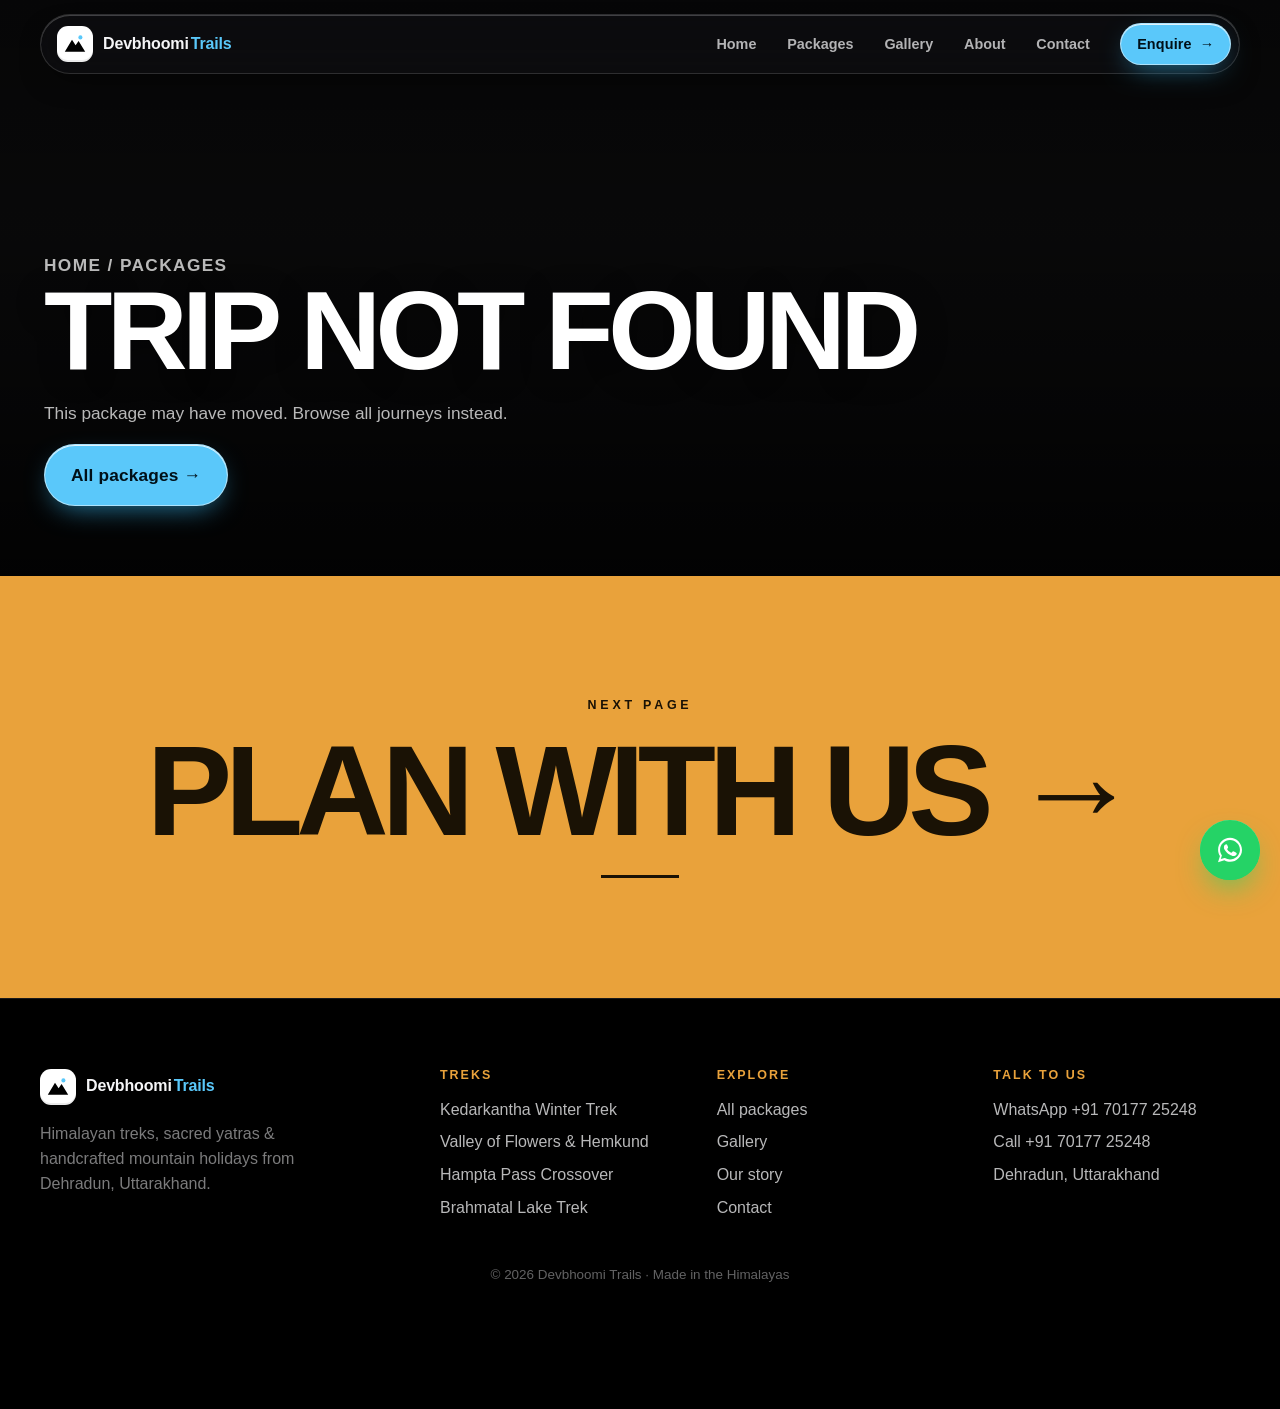
<file: package.html>
<!doctype html>
<html lang="en">
<head>
  <meta charset="utf-8" />
  <meta name="viewport" content="width=device-width, initial-scale=1, viewport-fit=cover" />
  <meta http-equiv="Content-Security-Policy" content="default-src 'self'; script-src 'self'; style-src 'self' 'unsafe-inline'; img-src 'self' data: https://images.unsplash.com; font-src 'self'; connect-src 'self'; object-src 'none'; base-uri 'self'; form-action 'self'; upgrade-insecure-requests" />
  <meta name="referrer" content="strict-origin-when-cross-origin" />
  <title>Package — Devbhoomi Trails</title>
  <meta name="description" content="Itinerary, inclusions, departures and pricing. Enquire instantly on WhatsApp." />
  <meta name="theme-color" content="#000000" />
  <link rel="preconnect" href="https://images.unsplash.com" crossorigin />
  <link rel="stylesheet" href="assets/css/style.css" />
  <script src="assets/js/data.js" defer></script>
  <script src="assets/js/app.js" defer></script>
</head>
<body data-page="package">
<main id="main">

  <div id="pd"></div>

  <a class="next-page marigold" href="contact.html">
    <small>Next page</small>
    <span class="big"><span>Plan with us</span><i class="arrow">→</i></span>
    <span class="under"></span>
  </a>
</main>
</body>
</html>
</file>
<file: assets/css/style.css>
/* =========================================================
   Devbhoomi Trails — Monochrome + Sky-blue Liquid Glass
   Performance rules followed in this file:
   • backdrop-filter only on a few small / fixed elements
   • no animated filter/blur, no SVG displacement filters
   • scroll-linked motion = transform + opacity only
   ========================================================= */
:root {
  --black: #000;
  --ink-0: #0a0a0b;
  --ink-1: #141416;
  --white: #fff;
  --paper: #f5f5f7;
  --sky: #5ac8fa;
  --sky-2: #38bdf8;
  --sky-deep: #0284c7;
  /* Himalayan palette: temple marigold, hill-roof terracotta, deodar pine, yak-wool cream */
  --marigold: #e9a23b;
  --marigold-deep: #9a5f0c;
  --rust: #a8412a;
  --pine: #1d4337;
  --pine-2: #2f6653;
  --cream: #f3ede2;
  --wa: #25d366;

  /* contextual (dark by default) */
  --fg: #f5f5f7;
  --fg-2: rgba(245, 245, 247, .7);
  --fg-3: rgba(245, 245, 247, .45);
  --bg: var(--black);
  --line: rgba(255, 255, 255, .12);
  --accent-text: var(--sky);
  --glass-fill: linear-gradient(145deg, rgba(255,255,255,.12), rgba(255,255,255,.03) 45%, rgba(255,255,255,.07));
  --glass-border: rgba(255, 255, 255, .16);
  --glass-shadow: 0 1px 0 rgba(255,255,255,.25) inset, 0 -1px 0 rgba(255,255,255,.05) inset, 0 18px 40px -18px rgba(0,0,0,.8);
  --chip: rgba(255, 255, 255, .07);

  --radius: 26px;
  --ease-io: cubic-bezier(.65, 0, .35, 1);
  --ease-out: cubic-bezier(.16, 1, .3, 1);
  --ease-spring: cubic-bezier(.34, 1.56, .64, 1);
  --ease-snap: cubic-bezier(.2, .9, .1, 1);
  --t-snap: 160ms;
  --t-base: 420ms;
  --font: -apple-system, BlinkMacSystemFont, "SF Pro Display", "SF Pro Text", "Segoe UI", Roboto, "Helvetica Neue", Arial, sans-serif;
}
.light {
  --fg: #0a0a0b;
  --fg-2: rgba(10, 10, 11, .68);
  --fg-3: rgba(10, 10, 11, .45);
  --bg: var(--paper);
  --line: rgba(0, 0, 0, .09);
  --accent-text: var(--sky-deep);
  --glass-fill: linear-gradient(145deg, rgba(255,255,255,.95), rgba(255,255,255,.6));
  --glass-border: rgba(0, 0, 0, .07);
  --glass-shadow: 0 1px 0 #fff inset, 0 18px 40px -22px rgba(0,0,0,.25);
  --chip: rgba(0, 0, 0, .05);
  color: var(--fg);
  background: var(--bg);
}

*, *::before, *::after { box-sizing: border-box; }
html { scroll-behavior: smooth; -webkit-text-size-adjust: 100%; }
body {
  margin: 0; font-family: var(--font); color: var(--fg); background: var(--black);
  line-height: 1.55; overflow-x: clip; -webkit-font-smoothing: antialiased; text-rendering: optimizeLegibility;
}
img { max-width: 100%; display: block; }
a { color: inherit; text-decoration: none; }
button, input, select, textarea { font: inherit; color: inherit; }
h1, h2, h3, h4 { margin: 0; line-height: 1.04; letter-spacing: -.025em; font-weight: 800; }
:focus-visible { outline: 2px solid var(--sky); outline-offset: 3px; border-radius: 8px; }
.skip { position: absolute; left: -999px; top: 8px; z-index: 999; background: var(--sky); color: #000; padding: 8px 14px; border-radius: 10px; font-weight: 700; }
.skip:focus { left: 8px; }

/* ---------- Liquid glass ---------- */
.glass {
  position: relative; background: var(--glass-fill); border: 1px solid var(--glass-border);
  box-shadow: var(--glass-shadow);
}
.glass::after { /* specular rim — static, no repaint on scroll */
  content: ""; position: absolute; inset: 0; border-radius: inherit; pointer-events: none; padding: 1px;
  background: linear-gradient(160deg, rgba(255,255,255,.65), transparent 32%, transparent 68%, rgba(255,255,255,.22));
  -webkit-mask: linear-gradient(#000 0 0) content-box, linear-gradient(#000 0 0); -webkit-mask-composite: xor; mask-composite: exclude;
}
.light .glass::after { background: linear-gradient(160deg, #fff, transparent 40%, transparent 70%, rgba(255,255,255,.8)); }
/* real blur — reserved for few elements over imagery */
.blur { -webkit-backdrop-filter: blur(18px) saturate(170%); backdrop-filter: blur(18px) saturate(170%); }
.dark-glass { background: rgba(20,20,22,.55); border: 1px solid rgba(255,255,255,.16); }

/* ---------- Buttons ---------- */
.btn {
  position: relative; display: inline-flex; align-items: center; justify-content: center; gap: .55em;
  padding: .95em 1.5em; border-radius: 999px; border: 1px solid var(--glass-border);
  background: var(--chip); color: var(--fg); font-weight: 700; letter-spacing: .01em; cursor: pointer; white-space: nowrap;
  transition: transform var(--t-snap) var(--ease-snap), background var(--t-base); overflow: hidden; -webkit-tap-highlight-color: transparent;
}
.btn::before { content: ""; position: absolute; inset: 0; border-radius: inherit; background: linear-gradient(110deg, transparent 25%, rgba(255,255,255,.5) 45%, transparent 62%); transform: translateX(-120%); }
.btn:hover::before { transform: translateX(120%); transition: transform 900ms var(--ease-io); }
.btn:hover { transform: translateY(-2px); }
.btn-sm { padding: .62em 1.1em; font-size: .9rem; }
.btn-primary { background: var(--sky); color: #001018; border-color: rgba(255,255,255,.5);
  box-shadow: inset 0 1px 0 rgba(255,255,255,.8), 0 10px 28px -10px rgba(56,189,248,.7); }
.btn-ink { background: var(--fg); color: var(--bg); border-color: transparent; }
.btn-wa { background: var(--wa); color: #02200e; border-color: rgba(255,255,255,.5); box-shadow: inset 0 1px 0 rgba(255,255,255,.7), 0 10px 28px -10px rgba(37,211,102,.6); }
.squishy:active { transform: scale(1.1, .86) !important; transition-duration: 80ms; }
.boing { animation: boing 600ms var(--ease-out); }
@keyframes boing { 0% { transform: scale(1.14,.82); } 30% { transform: scale(.9,1.14); } 50% { transform: scale(1.06,.95); } 70% { transform: scale(.98,1.03); } 100% { transform: none; } }
.arrow { display: inline-block; font-style: normal; }
.wind-up:hover .arrow { animation: windup 600ms var(--ease-io) forwards; }
@keyframes windup { 0% { transform: none; } 35% { transform: translateX(-7px) scaleX(.8); } 65% { transform: translateX(9px) scaleX(1.35); } 85% { transform: translateX(4px) scaleX(.95); } 100% { transform: translateX(5px); } }

/* ---------- Nav ---------- */
.nav-wrap { position: fixed; top: 14px; left: 0; right: 0; z-index: 50; padding: 0 16px; pointer-events: none; }
.nav { pointer-events: auto; max-width: 1200px; margin: 0 auto; display: flex; align-items: center; gap: 16px; padding: 8px 8px 8px 16px; border-radius: 999px;
  background: rgba(18,18,20,.55); border: 1px solid rgba(255,255,255,.14); color: #f5f5f7;
  box-shadow: inset 0 1px 0 rgba(255,255,255,.22), 0 12px 30px -12px rgba(0,0,0,.6);
  -webkit-backdrop-filter: blur(20px) saturate(180%); backdrop-filter: blur(20px) saturate(180%);
  transition: transform var(--t-base) var(--ease-out); }
.nav.hide { transform: translateY(-150%); }
.brand { display: flex; align-items: center; gap: 10px; font-weight: 800; letter-spacing: -.01em; }
.brand-mark { width: 36px; height: 36px; border-radius: 11px; display: grid; place-items: center; background: #fff; color: #000; box-shadow: inset 0 -2px 0 rgba(0,0,0,.08); }
.brand-mark svg { width: 24px; height: 24px; }
.brand-text b { color: var(--sky); margin-left: 2px; }
.nav-links { position: relative; display: flex; gap: 2px; list-style: none; margin: 0 0 0 auto; padding: 0; }
.nav-links a { position: relative; z-index: 1; display: block; padding: .55em 1em; border-radius: 999px; color: rgba(245,245,247,.72); font-weight: 600; font-size: .9rem; transition: color var(--t-snap); }
.nav-links a:hover, .nav-links a[aria-current="page"] { color: #fff; }
.nav-pill { position: absolute; top: 0; left: 0; height: 100%; border-radius: 999px; background: rgba(255,255,255,.14); box-shadow: inset 0 1px 0 rgba(255,255,255,.35); opacity: 0;
  transition: transform 480ms var(--ease-spring), width 480ms var(--ease-spring), opacity var(--t-snap); pointer-events: none; }
.burger { display: none; width: 42px; height: 42px; border-radius: 50%; border: 0; background: rgba(255,255,255,.1); cursor: pointer; position: relative; }
.burger span { position: absolute; left: 12px; right: 12px; height: 2px; background: #fff; border-radius: 2px; transition: transform var(--t-base) var(--ease-spring), opacity var(--t-snap); }
.burger span:nth-child(1) { top: 14px; } .burger span:nth-child(2) { top: 20px; } .burger span:nth-child(3) { top: 26px; }
.burger[aria-expanded="true"] span:nth-child(1) { transform: translateY(6px) rotate(45deg); }
.burger[aria-expanded="true"] span:nth-child(2) { opacity: 0; }
.burger[aria-expanded="true"] span:nth-child(3) { transform: translateY(-6px) rotate(-45deg); }

/* =========================================================
   HERO STORY — sticky hero + rising half-round section
   ========================================================= */
.story { position: relative; }
.hero { position: sticky; top: 0; height: 100vh; height: 100svh; overflow: hidden; color: #fff; background: #050505; z-index: 0; }
.hero-media { position: absolute; inset: -4%; will-change: transform; }
.hero-media .ph { position: absolute; inset: 0; background:
  linear-gradient(180deg, #1c1c1f 0%, #3a3a3f 55%, #8e8e93 100%); }
.hero-media .ph::before, .hero-media .ph::after { content: ""; position: absolute; inset: 0; }
.hero-media .ph::before { background: linear-gradient(180deg, #d9d9de, #6e6e73); clip-path: polygon(0 62%, 9% 50%, 17% 56%, 27% 38%, 35% 49%, 45% 31%, 54% 46%, 63% 28%, 72% 44%, 81% 35%, 90% 48%, 100% 40%, 100% 100%, 0 100%); opacity: .55; }
.hero-media .ph::after { background: linear-gradient(180deg, #2c2c30, #050505); clip-path: polygon(0 80%, 12% 70%, 24% 77%, 37% 66%, 50% 76%, 63% 67%, 77% 78%, 90% 70%, 100% 76%, 100% 100%, 0 100%); }
.hero-media img { position: absolute; inset: 0; width: 100%; height: 100%; object-fit: cover; }
.hero-shade { position: absolute; inset: 0; background: linear-gradient(180deg, rgba(0,0,0,.5), rgba(0,0,0,.12) 38%, rgba(0,0,0,.18) 60%, rgba(0,0,0,.72)); }
.hero-dim { position: absolute; inset: 0; background: #000; opacity: 0; will-change: opacity; }
.hero-content { position: relative; z-index: 2; height: 100%; max-width: 1240px; margin: 0 auto; padding: 120px 24px 40px; display: grid; grid-template-rows: auto 1fr auto; }
.hero-title { text-shadow: 0 4px 30px rgba(0,0,0,.35); font-size: clamp(2.8rem, 8.6vw, 7.6rem); text-transform: uppercase; letter-spacing: -.045em; line-height: .92; }
.hero-title .l1, .hero-title .l2 { display: block; will-change: transform; }
.hero-title .l2 { text-align: right; margin-top: 12vh; }
.hero-title .l2 em { font-style: normal; color: var(--sky); }
.hero-title .w { display: inline-block; opacity: 0; transform-origin: 50% 100%; }
.hero-title.go .w { animation: wordDrop 950ms var(--ease-out) forwards; animation-delay: calc(var(--i) * 110ms + 120ms); }
@keyframes wordDrop { 0% { opacity: 0; transform: translateY(-110px) scale(.86,1.25); } 45% { opacity: 1; transform: translateY(0) scale(1.16,.8); } 62% { transform: translateY(-14px) scale(.95,1.07); } 78% { transform: scale(1.03,.97); } 100% { opacity: 1; transform: none; } }
.hero-foot { display: grid; grid-template-columns: 1fr auto; gap: 24px; align-items: end; will-change: transform, opacity; }
.hero-sub { max-width: 440px; color: rgba(255,255,255,.78); font-size: 1.05rem; margin: 0 0 18px; }
.chips { display: flex; flex-wrap: wrap; gap: 8px; }
.chip { display: inline-flex; align-items: center; gap: 6px; padding: .45em .9em; border-radius: 999px; font-size: .82rem; font-weight: 600; }
.search { display: grid; grid-template-columns: repeat(3, minmax(130px, 1fr)) auto; gap: 4px; padding: 6px; border-radius: 26px; min-width: min(640px, 100%); color: #fff; }
.field { display: flex; flex-direction: column; padding: 8px 16px; border-radius: 20px; transition: background var(--t-snap); }
.field:hover, .field:focus-within { background: rgba(255,255,255,.1); }
.field small { font-size: .68rem; text-transform: uppercase; letter-spacing: .14em; color: rgba(255,255,255,.55); font-weight: 700; }
.field select, .field input { background: transparent; border: 0; outline: 0; padding: 2px 0; font-weight: 600; color: #fff; appearance: none; color-scheme: dark; min-width: 0; }
.field option { background: #1c1c1e; }
.search .btn { border-radius: 20px; }

/* The half-round card that rises over the hero */
.rise { position: relative; z-index: 2; background: var(--paper); }
.dome { position: absolute; left: -30vw; right: -30vw; bottom: calc(100% - 1px); height: 30vh; background: var(--paper);
  border-radius: 50% 50% 0 0 / 100% 100% 0 0; transform-origin: 50% 100%; will-change: transform; pointer-events: none; }

/* ---------- Generic sections ---------- */
.section { position: relative; padding: 110px 0; }
.wrap { max-width: 1240px; margin: 0 auto; padding: 0 24px; }
.dark { background: var(--black); color: var(--fg); }
.section-head { text-align: center; max-width: 760px; margin: 0 auto 52px; }
.eyebrow { display: inline-flex; align-items: center; gap: 12px; font-size: .74rem; font-weight: 800; letter-spacing: .24em; text-transform: uppercase; color: var(--accent-text); margin-bottom: 16px; }
.eyebrow.lines::before, .eyebrow.lines::after { content: ""; width: 54px; height: 1px; background: currentColor; opacity: .5; }
.h2 { font-size: clamp(2.2rem, 5.4vw, 4.4rem); text-transform: uppercase; letter-spacing: -.04em; }
.lead { color: var(--fg-2); font-size: 1.08rem; margin: 18px auto 0; max-width: 640px; }
.content-auto { content-visibility: auto; contain-intrinsic-size: auto 900px; }

/* Reveal: pose-to-pose with follow-through (transform/opacity only) */
.reveal { opacity: 0; transform: translateY(40px); }
.reveal.in { animation: poseRise 900ms var(--ease-out) forwards; animation-delay: var(--d, 0ms); }
.reveal.in[data-pose="left"] { animation-name: poseLeft; }
.reveal.in[data-pose="pop"] { animation-name: posePop; }
@keyframes poseRise { 0% { opacity: 0; transform: translateY(40px) scale(.97); } 60% { opacity: 1; transform: translateY(-5px) scale(1.005); } 100% { opacity: 1; transform: none; } }
@keyframes poseLeft { 0% { opacity: 0; transform: translateX(-70px) rotate(-3deg); } 60% { opacity: 1; transform: translateX(7px) rotate(.6deg); } 100% { opacity: 1; transform: none; } }
@keyframes posePop { 0% { opacity: 0; transform: scale(.6,.5); } 55% { opacity: 1; transform: scale(1.06,.96); } 78% { transform: scale(.98,1.02); } 100% { opacity: 1; transform: none; } }

/* ---------- Intro (inside .rise) ---------- */
.intro { padding: 40px 0 110px; }
.intro-card { position: relative; margin-top: 50px; border-radius: 34px; overflow: hidden; aspect-ratio: 21 / 9; background: linear-gradient(160deg, #d1d1d6, #636366); }
.intro-card img { width: 100%; height: 100%; object-fit: cover; }
.intro-card .float { position: absolute; padding: 14px 18px; border-radius: 20px; color: #fff; }
.intro-card .float b { display: block; font-size: 1.6rem; letter-spacing: -.03em; }
.intro-card .float small { color: rgba(255,255,255,.75); font-weight: 600; }
.intro-card .f1 { left: 22px; bottom: 22px; } .intro-card .f2 { right: 22px; top: 22px; }
.stats-grid { display: grid; grid-template-columns: repeat(4, 1fr); gap: 16px; margin-top: 18px; }
.stat { border-radius: 22px; padding: 22px; text-align: center; }
.stat b { display: block; font-size: clamp(1.8rem, 3.6vw, 2.6rem); letter-spacing: -.04em; line-height: 1.05; }
.stat span { color: var(--fg-2); font-size: .9rem; font-weight: 600; }
.stat b.pop { animation: numPop 600ms var(--ease-spring); }
@keyframes numPop { 40% { transform: scale(1.3,.82); color: var(--accent-text); } 70% { transform: scale(.95,1.07); } }


/* ---------- Tabs (snappy) ---------- */
.toolbar { display: flex; flex-wrap: wrap; justify-content: center; gap: 12px; margin-bottom: 40px; }
.tabs { display: flex; gap: 4px; padding: 5px; border-radius: 999px; max-width: 100%; overflow-x: auto; scrollbar-width: none; position: relative; }
.tabs::-webkit-scrollbar { display: none; }
.tab { position: relative; z-index: 1; border: 0; background: transparent; padding: .7em 1.15em; border-radius: 999px; font-weight: 700; font-size: .9rem; color: var(--fg-2); cursor: pointer; white-space: nowrap; transition: color var(--t-snap) var(--ease-snap); }
.tab[aria-selected="true"] { color: #001018; }
.tab-indicator { position: absolute; top: 5px; bottom: 5px; left: 0; border-radius: 999px; background: var(--sky); box-shadow: inset 0 1px 0 rgba(255,255,255,.7), 0 6px 18px -6px rgba(56,189,248,.8); transition: transform 320ms var(--ease-spring), width 320ms var(--ease-spring); }
.tool-input { border-radius: 999px; padding: .8em 1.2em; border: 1px solid var(--glass-border); background: var(--chip); outline: none; color: var(--fg); min-width: 220px; color-scheme: dark; }
.light .tool-input { color-scheme: light; }
.tool-input:focus { border-color: var(--sky); }
.tool-input option { background: #1c1c1e; color: #fff; }

/* ---------- Cards ---------- */
.cards { display: grid; grid-template-columns: repeat(auto-fill, minmax(310px, 1fr)); gap: 24px; }
@media (hover: hover) { .cards:has(.card:hover) .card:not(:hover) { opacity: .5; } } /* staging */
.card { border-radius: var(--radius); overflow: hidden; display: flex; flex-direction: column; transition: transform 500ms var(--ease-out), opacity 300ms var(--ease-io); }
.card.enter { animation: cardIn 650ms var(--ease-spring) both; animation-delay: calc(var(--i) * 60ms); }
.card.leave { animation: cardOut 160ms var(--ease-snap) both; }
@keyframes cardIn { 0% { opacity: 0; transform: translateY(36px) scale(.92,1.05); } 60% { opacity: 1; transform: translateY(-5px) scale(1.02,.98); } 100% { opacity: 1; transform: none; } }
@keyframes cardOut { to { opacity: 0; transform: scale(.94); } }
.card-media { position: relative; display: block; aspect-ratio: 16 / 11; overflow: hidden; margin: 8px 8px 0; border-radius: calc(var(--radius) - 8px); background: linear-gradient(160deg, #3a3a3c, #0a0a0b); }
.card-media::before { content: ""; position: absolute; inset: 0; background: linear-gradient(180deg, #e5e5ea, #8e8e93); clip-path: polygon(0 80%, 18% 52%, 30% 66%, 48% 30%, 62% 58%, 76% 44%, 100% 72%, 100% 100%, 0 100%); opacity: .35; }
.card-media img { position: absolute; inset: 0; width: 100%; height: 100%; object-fit: cover; transform: scale(1.03); transition: transform 1000ms var(--ease-out); }
.card:hover .card-media img { transform: scale(1.1); }
.card-media::after { content: ""; position: absolute; inset: 0; background: linear-gradient(180deg, rgba(0,0,0,.25), transparent 30%, transparent 55%, rgba(0,0,0,.6)); }
.badge, .fav, .rating { background: rgba(20,20,22,.5); border: 1px solid rgba(255,255,255,.25); color: #fff; -webkit-backdrop-filter: blur(10px); backdrop-filter: blur(10px); }
.badge { position: absolute; top: 12px; left: 12px; z-index: 2; padding: .36em .85em; border-radius: 999px; font-size: .72rem; font-weight: 800; letter-spacing: .04em; }
.fav { position: absolute; top: 10px; right: 10px; z-index: 2; width: 38px; height: 38px; border-radius: 50%; display: grid; place-items: center; cursor: pointer; font-size: 1.05rem; }
.fav[aria-pressed="true"] { color: var(--sky); }
.fav.on { animation: heart 700ms var(--ease-out); }
@keyframes heart { 20% { transform: scale(.6,.8); } 45% { transform: scale(1.6,1.3) rotate(-12deg); } 65% { transform: scale(.9,1.1) rotate(6deg); } 100% { transform: none; } }
.media-meta { position: absolute; left: 12px; right: 12px; bottom: 12px; z-index: 2; display: flex; justify-content: space-between; align-items: center; font-size: .8rem; font-weight: 700; color: #fff; }
.rating { padding: .3em .7em; border-radius: 999px; }
.card-body { padding: 18px 20px 20px; display: flex; flex-direction: column; gap: 12px; flex: 1; }
.region { font-size: .74rem; color: var(--accent-text); font-weight: 800; letter-spacing: .08em; text-transform: uppercase; }
.card h3 { font-size: 1.36rem; letter-spacing: -.02em; }
.card h3 a:hover { color: var(--accent-text); }
.meta { display: grid; grid-template-columns: repeat(3, 1fr); gap: 8px; }
.meta div { padding: 8px 10px; border-radius: 14px; background: var(--chip); border: 1px solid var(--line); }
.meta small { display: block; font-size: .64rem; text-transform: uppercase; letter-spacing: .1em; color: var(--fg-3); font-weight: 700; }
.meta b { font-size: .85rem; }
.dates { display: flex; flex-wrap: wrap; gap: 6px; }
.dates span, .dates button { font-size: .74rem; padding: .3em .75em; border-radius: 999px; background: rgba(90,200,250,.1); color: var(--accent-text); border: 1px solid rgba(90,200,250,.3); font-weight: 700; }
.card-foot { margin-top: auto; display: flex; align-items: flex-end; justify-content: space-between; gap: 10px; padding-top: 12px; border-top: 1px dashed var(--line); }
.price { white-space: nowrap; }
.price small { display: block; color: var(--fg-3); font-size: .72rem; }
.price s { color: var(--fg-3); font-size: .84rem; margin-right: 6px; }
.price b { font-size: 1.45rem; letter-spacing: -.03em; }
.price em { font-style: normal; color: var(--fg-3); font-size: .78rem; }
.card-actions { display: flex; gap: 8px; }
.card-actions .btn { padding: .7em 1em; font-size: .86rem; }
.icon-btn { width: 42px; padding: 0 !important; }
.empty { text-align: center; color: var(--fg-2); }
.empty a { color: var(--accent-text); font-weight: 700; }
.center { text-align: center; margin-top: 44px; }

/* ---------- Departures ---------- */
.departures { border-radius: var(--radius); padding: 8px; max-width: 1000px; margin: 0 auto; }
.dep { display: grid; grid-template-columns: 120px 1fr auto auto; gap: 16px; align-items: center; padding: 14px 16px; border-radius: 18px; transition: background var(--t-snap), transform var(--t-base) var(--ease-spring); }
.dep + .dep { border-top: 1px solid var(--line); }
.dep:hover { background: var(--chip); transform: translateX(6px); }
.dep-date { font-size: 1.35rem; font-weight: 800; letter-spacing: -.03em; }
.dep-date small { display: block; font-size: .72rem; color: var(--fg-3); font-weight: 600; letter-spacing: 0; }
.dep-name b { display: block; } .dep-name small { color: var(--fg-3); }
.seats { font-size: .78rem; font-weight: 700; padding: .35em .8em; border-radius: 999px; }
.seats.low { background: #000; color: #fff; }
.seats.low::before { content: ""; display: inline-block; width: 7px; height: 7px; border-radius: 50%; background: var(--rust); margin-right: 6px; animation: blink 1.2s steps(2) infinite; }
.seats.ok { background: var(--chip); color: var(--fg-2); }
@keyframes blink { 50% { opacity: .2; } }

/* ---------- Spotlight ---------- */
.spot-wrap { display: grid; grid-template-columns: 1.05fr 1fr; gap: 64px; align-items: center; }
.spot-media { position: relative; }
.spot-img { aspect-ratio: 4/5; border-radius: 34px; overflow: hidden; background: linear-gradient(160deg, #48484a, #0a0a0b); }
.spot-img img { width: 100%; height: 100%; object-fit: cover; }
.spot-float { position: absolute; padding: 14px 18px; border-radius: 20px; display: grid; grid-template-columns: auto auto; column-gap: 10px; align-items: center; font-size: 1.3rem; color: #fff; }
.spot-float b { font-size: 1rem; } .spot-float small { grid-column: 2; color: rgba(255,255,255,.7); font-size: .76rem; margin-top: -4px; }
.spot-float { top: 10%; right: -22px; } .spot-float.f2 { top: auto; bottom: 12%; left: -22px; right: auto; animation-delay: -2.5s; }
.bob { animation: bob 5s var(--ease-io) infinite; }
@keyframes bob { 50% { transform: translateY(-12px) rotate(-1.5deg); } }
.spot-copy p { color: var(--fg-2); font-size: 1.05rem; margin: 18px 0; }
.ticks { list-style: none; padding: 0; margin: 0 0 26px; display: grid; grid-template-columns: 1fr 1fr; gap: 10px; }
.ticks li { padding-left: 28px; position: relative; font-weight: 500; }
.ticks li::before { content: "✓"; position: absolute; left: 0; top: 1px; width: 20px; height: 20px; border-radius: 50%; display: grid; place-items: center; font-size: .68rem; background: var(--sky); color: #001018; font-weight: 900; }
.ticks.cross li::before { content: "✕"; background: var(--chip); color: var(--fg-2); }
.spot-cta { display: flex; align-items: center; flex-wrap: wrap; gap: 14px; }
.price-tag small { color: var(--fg-3); font-size: .78rem; } .price-tag b { font-size: 2.1rem; letter-spacing: -.04em; display: block; line-height: 1; }

/* ---------- Why ---------- */
.why-grid { display: grid; grid-template-columns: repeat(4, 1fr); gap: 18px; }
.why { border-radius: var(--radius); padding: 28px 24px; transition: transform 500ms var(--ease-out); }
.why:hover { transform: translateY(-6px); }
.why h3 { font-size: 1.22rem; margin: 18px 0 8px; }
.why p { color: var(--fg-2); margin: 0; font-size: .95rem; }
.why-ico { display: inline-grid; place-items: center; width: 56px; height: 56px; border-radius: 18px; font-size: 1.6rem; background: #000; }
.why:hover .why-ico { animation: wiggle 700ms var(--ease-out); }
@keyframes wiggle { 20% { transform: rotate(-14deg) scale(1.1); } 45% { transform: rotate(10deg) scale(1.15); } 65% { transform: rotate(-5deg); } 100% { transform: none; } }

/* =========================================================
   GALLERY — pinned scrollytelling
   ========================================================= */
.gscroll { position: relative; background: #000; color: #fff; }
.gsticky { position: sticky; top: 0; height: 100vh; height: 100svh; overflow: hidden; display: flex; flex-direction: column; justify-content: center; padding: 90px 24px 28px; }
.ghead { max-width: 1240px; width: 100%; margin: 0 auto 22px; display: flex; justify-content: space-between; align-items: end; gap: 20px; will-change: opacity, transform; }
.ghead .h2 { font-size: clamp(2rem, 4.6vw, 3.6rem); }
.ghead p { color: rgba(255,255,255,.6); margin: 0; max-width: 340px; }
.mosaic { max-width: 1240px; width: 100%; margin: 0 auto; flex: 1; min-height: 0; max-height: 640px; display: grid; grid-template-columns: repeat(4, 1fr); grid-template-rows: repeat(3, 1fr); gap: 12px; will-change: transform, opacity; }
.tile { position: relative; border-radius: 20px; overflow: hidden; background: linear-gradient(160deg, #3a3a3c, #111); margin: 0; }
.tile:nth-child(1) { grid-row: span 2; grid-column: span 2; }
.tile:nth-child(4) { grid-row: span 2; }
.tile img { width: 100%; height: 100%; object-fit: cover; transition: transform 900ms var(--ease-out); }
.tile:hover img { transform: scale(1.06); }
.tile figcaption { position: absolute; left: 10px; bottom: 10px; font-size: .74rem; font-weight: 700; padding: .3em .7em; border-radius: 999px; background: rgba(0,0,0,.5); }
.stage { position: absolute; inset: 0; pointer-events: none; }
.slide { position: absolute; inset: 0; overflow: hidden; visibility: hidden; will-change: transform, clip-path; background: linear-gradient(160deg, #48484a, #000); }
.slide img { width: 100%; height: 100%; object-fit: cover; }
.slide::after { content: ""; position: absolute; inset: 0; background: linear-gradient(180deg, rgba(0,0,0,.35), transparent 30%, transparent 55%, rgba(0,0,0,.75)); }
.slide .shade { position: absolute; inset: 0; background: #000; opacity: 0; z-index: 2; }
.slide-cap { position: absolute; left: 0; right: 0; bottom: 0; z-index: 3; padding: 0 clamp(20px, 5vw, 64px) clamp(28px, 6vh, 56px); display: flex; justify-content: space-between; align-items: end; gap: 20px; }
.slide-cap h3 { font-size: clamp(2rem, 6vw, 5rem); text-transform: uppercase; letter-spacing: -.045em; max-width: 12ch; }
.slide-cap p { margin: 8px 0 0; color: var(--sky); font-weight: 700; letter-spacing: .14em; text-transform: uppercase; font-size: .8rem; }
.slide-cap .num { font-size: clamp(3rem, 9vw, 7rem); font-weight: 800; letter-spacing: -.06em; color: transparent; -webkit-text-stroke: 1.5px rgba(255,255,255,.7); line-height: .9; }
.ghud { white-space: nowrap; position: absolute; z-index: 5; left: 50%; top: 92px; transform: translateX(-50%); display: flex; align-items: center; gap: 12px; padding: 8px 14px; border-radius: 999px; font-size: .8rem; font-weight: 700; opacity: 0; transition: opacity 300ms; color: #fff; }
.ghud.on { opacity: 1; }
.gbar { width: 120px; height: 3px; border-radius: 3px; background: rgba(255,255,255,.2); overflow: hidden; }
.gbar i { display: block; height: 100%; background: var(--sky); transform-origin: left; transform: scaleX(0); }

/* ---------- Next-page teaser ---------- */
.next-page { display: block; padding: 120px 24px; text-align: center; position: relative; overflow: hidden; }
.next-page small { display: block; font-size: .78rem; letter-spacing: .3em; text-transform: uppercase; color: var(--accent-text); font-weight: 800; margin-bottom: 18px; }
.next-page .big { font-size: clamp(2.6rem, 10vw, 9rem); font-weight: 800; text-transform: uppercase; letter-spacing: -.055em; line-height: .9; display: inline-flex; align-items: center; gap: .2em; }
.next-page .big .arrow { color: var(--sky-2); transition: transform 500ms var(--ease-spring); }
.next-page:hover .big .arrow { animation: windup 650ms var(--ease-io) forwards; }
.next-page .under { display: block; height: 3px; max-width: 520px; margin: 26px auto 0; background: var(--fg); transform: scaleX(.15); transition: transform 700ms var(--ease-spring); }
.next-page:hover .under { transform: scaleX(1); }

/* ---------- Reviews ---------- */
.review { flex: 0 0 auto; width: min(420px, 82vw); border-radius: var(--radius); padding: 28px; transition: transform var(--t-base) var(--ease-out), opacity var(--t-base); }
.review p { font-size: 1.04rem; margin: 14px 0 20px; }
.stars { color: var(--marigold); letter-spacing: 3px; }
.who { display: flex; gap: 12px; align-items: center; }
.avatar { width: 46px; height: 46px; border-radius: 50%; display: grid; place-items: center; font-weight: 800; background: #fff; color: #000; }
.who small { display: block; color: var(--fg-3); }

/* ---------- FAQ ---------- */
.faq { max-width: 840px; margin: 0 auto; display: grid; gap: 12px; }
.qa { border-radius: 20px; overflow: hidden; }
.qa button { width: 100%; display: flex; justify-content: space-between; align-items: center; gap: 16px; text-align: left; padding: 20px 22px; background: none; border: 0; cursor: pointer; font-weight: 700; font-size: 1.02rem; color: var(--fg); }
.qa .plus { flex: 0 0 30px; height: 30px; border-radius: 50%; display: grid; place-items: center; background: var(--chip); transition: transform 480ms var(--ease-spring), background var(--t-snap); }
.qa.open .plus { transform: rotate(135deg); background: var(--sky); color: #001018; }
.qa .ans { display: grid; grid-template-rows: 0fr; transition: grid-template-rows 450ms var(--ease-io); }
.qa.open .ans { grid-template-rows: 1fr; }
.qa .ans > div { overflow: hidden; }
.qa .ans p { margin: 0; padding: 0 22px 22px; color: var(--fg-2); }

/* ---------- CTA / forms ---------- */
.cta { border-radius: 36px; padding: 52px; display: grid; grid-template-columns: 1fr 1fr; gap: 44px; align-items: center; }
.cta p { color: var(--fg-2); }
.form { display: grid; gap: 12px; }
.form .row { display: grid; grid-template-columns: 1fr 1fr; gap: 12px; }
.input { width: 100%; padding: 14px 18px; border-radius: 16px; border: 1px solid var(--glass-border); background: var(--chip); outline: none; color: var(--fg); color-scheme: dark; resize: vertical; transition: border-color var(--t-snap), background var(--t-snap); }
.light .input { color-scheme: light; background: #fff; }
.input:focus { border-color: var(--sky); }
.input option { background: #1c1c1e; color: #fff; }
.light .input option { background: #fff; color: #000; }
.shake { animation: shake 400ms var(--ease-snap); border-color: #ff453a !important; }
@keyframes shake { 20%, 60% { transform: translateX(-8px); } 40%, 80% { transform: translateX(8px); } }

/* ---------- Page hero (inner pages) ---------- */
.page-hero { position: relative; min-height: 64vh; display: flex; align-items: flex-end; padding: 140px 0 70px; color: #fff; background: #050505; overflow: hidden; }
.page-hero .bg { position: absolute; inset: 0; background: #0b0b0c; }
.page-hero .bg img { width: 100%; height: 100%; object-fit: cover; }
.page-hero .bg::after { content: ""; position: absolute; inset: 0; background: linear-gradient(180deg, rgba(0,0,0,.45), rgba(0,0,0,.25) 40%, rgba(0,0,0,.8)); }
.page-hero .wrap { position: relative; z-index: 1; width: 100%; }
.page-hero h1 { text-shadow: 0 4px 30px rgba(0,0,0,.35); font-size: clamp(2.8rem, 9vw, 7rem); text-transform: uppercase; letter-spacing: -.05em; line-height: .92; }
.page-hero p { color: rgba(255,255,255,.72); max-width: 560px; font-size: 1.08rem; margin: 18px 0 0; }
.crumbs { font-size: .8rem; color: rgba(255,255,255,.55); margin-bottom: 18px; letter-spacing: .08em; text-transform: uppercase; font-weight: 700; }
.crumbs a:hover { color: var(--sky); }
.page-hero.has-dome { padding-bottom: 120px; }
.dome-static { position: absolute; left: -20vw; right: -20vw; bottom: -1px; height: 70px; background: var(--paper); border-radius: 50% 50% 0 0 / 100% 100% 0 0; }
.dome-static.black { background: #000; }

/* ---------- Package detail ---------- */
.pd-grid { display: grid; grid-template-columns: 1fr 380px; gap: 40px; align-items: start; }
.pd-meta { display: grid; grid-template-columns: repeat(4, 1fr); gap: 10px; margin-top: 26px; max-width: 760px; }
.pd-meta div { padding: 12px 14px; border-radius: 16px; }
.pd-meta small { display: block; font-size: .66rem; text-transform: uppercase; letter-spacing: .12em; color: rgba(255,255,255,.55); font-weight: 700; }
.pd-meta b { font-size: .95rem; }
.pd-block { margin-bottom: 44px; }
.pd-block h2 { font-size: 1.7rem; margin-bottom: 18px; letter-spacing: -.03em; }
.pills { display: flex; flex-wrap: wrap; gap: 8px; }
.pills span { padding: .5em .95em; border-radius: 999px; background: var(--chip); border: 1px solid var(--line); font-size: .92rem; font-weight: 500; }
.timeline { list-style: none; margin: 0; padding: 0; }
.timeline li { position: relative; padding: 0 0 26px 56px; }
.timeline li .day { position: absolute; left: 0; top: -4px; width: 40px; height: 40px; border-radius: 50%; display: grid; place-items: center; font-weight: 800; font-size: .85rem; background: #000; color: #fff; box-shadow: 0 0 0 5px var(--paper); z-index: 1; }
.dark .timeline li .day, .modal .timeline li .day { background: var(--sky); color: #001018; box-shadow: 0 0 0 5px #000; }
.timeline li::after { content: ""; position: absolute; left: 19.5px; top: 30px; bottom: -2px; width: 1px; background: var(--line); }
.timeline li:last-child::after { display: none; }
.timeline li b { display: block; font-size: 1.05rem; }
.timeline li small { color: var(--fg-3); }
.book { position: sticky; top: 100px; border-radius: 28px; padding: 24px; }
.book .price b { font-size: 2.2rem; }
.book hr { border: 0; border-top: 1px solid var(--line); margin: 18px 0; }
.book label { display: block; font-size: .74rem; letter-spacing: .12em; text-transform: uppercase; font-weight: 800; color: var(--fg-3); margin: 0 0 8px; }
.stepper { display: flex; align-items: center; justify-content: space-between; border: 1px solid var(--line); border-radius: 16px; padding: 6px; margin-bottom: 14px; background: #fff; }
.stepper button { width: 40px; height: 40px; border-radius: 12px; border: 0; background: var(--chip); font-size: 1.2rem; cursor: pointer; font-weight: 700; }
.stepper output { font-weight: 800; font-size: 1.1rem; }
.date-choices { display: flex; flex-wrap: wrap; gap: 8px; margin-bottom: 14px; }
.date-choices button { border: 1px solid var(--line); background: #fff; border-radius: 12px; padding: .5em .8em; font-weight: 700; font-size: .85rem; cursor: pointer; transition: transform var(--t-snap) var(--ease-snap), background var(--t-snap); }
.date-choices button[aria-pressed="true"] { background: #000; color: #fff; border-color: #000; }
.total { display: flex; justify-content: space-between; align-items: baseline; font-weight: 700; margin-bottom: 16px; }
.total b { font-size: 1.4rem; letter-spacing: -.03em; }
.total b.bump { animation: numPop 500ms var(--ease-spring); }
.book .btn { width: 100%; }
.book .note { font-size: .82rem; color: var(--fg-3); text-align: center; margin: 10px 0 0; }

/* ---------- About page ---------- */
.split { display: grid; grid-template-columns: 1fr 1fr; gap: 60px; align-items: center; }
.split p { color: var(--fg-2); font-size: 1.06rem; }
.mile { display: grid; grid-template-columns: 140px 1fr; gap: 28px; padding: 28px 0; border-top: 1px solid var(--line); }
.mile b { font-size: clamp(2rem, 4.6vw, 3.4rem); letter-spacing: -.05em; line-height: 1; }
.mile h3 { font-size: 1.3rem; margin-bottom: 6px; }
.mile p { margin: 0; color: var(--fg-2); }
.team { display: grid; grid-template-columns: repeat(4, 1fr); gap: 18px; }
.member { border-radius: 24px; padding: 24px; text-align: center; }
.member .avatar { width: 84px; height: 84px; margin: 0 auto 14px; font-size: 1.5rem; background: #000; color: #fff; }
.member small { color: var(--fg-3); display: block; }

/* ---------- Contact ---------- */
.contact-cards { display: grid; grid-template-columns: repeat(3, 1fr); gap: 18px; margin-bottom: 40px; }
.ccard { border-radius: 24px; padding: 26px; display: block; transition: transform 500ms var(--ease-spring); }
.ccard:hover { transform: translateY(-6px); }
.ccard .ico { font-size: 1.8rem; }
.ccard h3 { font-size: 1.2rem; margin: 12px 0 4px; }
.ccard p { margin: 0; color: var(--fg-2); }

/* ---------- Footer ---------- */
.footer { padding: 70px 24px 110px; border-top: 1px solid rgba(255,255,255,.1); background: #000; color: #f5f5f7; }
.foot-grid { max-width: 1200px; margin: 0 auto; display: grid; grid-template-columns: 1.5fr 1fr 1fr 1fr; gap: 30px; }
.foot-grid p { color: rgba(245,245,247,.5); max-width: 300px; }
.foot-grid h4 { margin: 0 0 12px; font-size: .78rem; text-transform: uppercase; letter-spacing: .16em; color: rgba(245,245,247,.45); }
.foot-grid a, .foot-grid span { display: block; color: rgba(245,245,247,.75); padding: 4px 0; transition: color var(--t-snap), transform var(--t-snap) var(--ease-snap); }
.foot-grid a:hover { color: var(--sky); transform: translateX(4px); }
.copy { text-align: center; color: rgba(245,245,247,.4); font-size: .84rem; margin-top: 40px; }

/* ---------- FAB / modal / toast ---------- */
.fab { position: fixed; right: 20px; bottom: 20px; z-index: 60; width: 60px; height: 60px; border-radius: 50%; display: grid; place-items: center; background: var(--wa); box-shadow: inset 0 1px 0 rgba(255,255,255,.6), 0 14px 30px -8px rgba(37,211,102,.7); animation: fabHop 6s var(--ease-io) infinite 3s; }
.fab::after { content: ""; position: absolute; inset: 0; border-radius: 50%; border: 2px solid var(--wa); animation: ring 2.4s var(--ease-out) infinite; }
@keyframes ring { 0% { transform: scale(1); opacity: .8; } 100% { transform: scale(1.7); opacity: 0; } }
@keyframes fabHop { 0%, 86%, 100% { transform: none; } 89% { transform: scale(1.1,.88); } 93% { transform: translateY(-16px) scale(.9,1.12); } 97% { transform: scale(1.06,.94); } }

.modal { position: fixed; inset: 0; z-index: 100; display: grid; place-items: center; padding: 16px; visibility: hidden; }
.modal.open { visibility: visible; }
.modal-backdrop { position: absolute; inset: 0; background: rgba(0,0,0,.7); opacity: 0; transition: opacity var(--t-base) var(--ease-io); }
.modal.open .modal-backdrop { opacity: 1; }
.modal-card { position: relative; width: min(760px, 100%); max-height: 88svh; overflow: auto; overscroll-behavior: contain; border-radius: 32px; background: #121214; color: #f5f5f7; border: 1px solid rgba(255,255,255,.14);
  opacity: 0; transform-origin: var(--ox, 50%) var(--oy, 50%); }
.modal.open .modal-card { animation: modalIn 600ms var(--ease-spring) forwards; }
.modal.closing .modal-card { animation: modalOut 200ms var(--ease-snap) forwards; }
@keyframes modalIn { 0% { opacity: 0; transform: scale(.6,.5); } 55% { opacity: 1; transform: scale(1.03,.98); } 75% { transform: scale(.99,1.01); } 100% { opacity: 1; transform: none; } }
@keyframes modalOut { from { opacity: 1; } to { opacity: 0; transform: scale(.88); } }
.m-hero { position: relative; height: 240px; background: linear-gradient(160deg, #48484a, #0a0a0b); }
.m-hero img { width: 100%; height: 100%; object-fit: cover; }
.m-hero::after { content: ""; position: absolute; inset: 0; background: linear-gradient(180deg, transparent 30%, #121214); }
.m-close { position: absolute; top: 14px; right: 14px; z-index: 3; width: 42px; height: 42px; border-radius: 50%; cursor: pointer; font-size: 1.1rem; color: #fff; }
.m-title { position: absolute; left: 26px; bottom: 14px; right: 26px; z-index: 2; }
.m-title h3 { font-size: clamp(1.6rem, 4vw, 2.2rem); }
.m-body { padding: 10px 26px 26px; display: grid; gap: 22px; --fg-2: rgba(245,245,247,.7); --fg-3: rgba(245,245,247,.45); --chip: rgba(255,255,255,.07); --line: rgba(255,255,255,.12); --accent-text: var(--sky); }
.m-body h4 { margin: 0 0 10px; font-size: .74rem; text-transform: uppercase; letter-spacing: .16em; color: var(--sky); }
.m-body .meta { grid-template-columns: repeat(4, 1fr); }
.m-body .timeline li { padding-bottom: 14px; padding-left: 50px; color: rgba(245,245,247,.75); }
.m-body .timeline li .day { width: 32px; height: 32px; font-size: .75rem; top: -4px; box-shadow: 0 0 0 4px #121214; }
.m-body .timeline li::after { left: 15.5px; top: 26px; }
.two-col { display: grid; grid-template-columns: 1fr 1fr; gap: 20px; }
.m-foot { position: sticky; bottom: 0; display: flex; justify-content: space-between; align-items: center; gap: 14px; padding: 16px 26px; background: rgba(18,18,20,.92); border-top: 1px solid rgba(255,255,255,.1); }
.m-foot .price small, .m-foot .price s, .m-foot .price em { color: rgba(245,245,247,.45); }

.toast { position: fixed; left: 50%; bottom: 96px; z-index: 120; padding: 13px 22px; border-radius: 999px; font-weight: 700; color: #fff; background: rgba(20,20,22,.88); border: 1px solid rgba(255,255,255,.16);
  white-space: nowrap; max-width: calc(100vw - 32px); overflow: hidden; text-overflow: ellipsis; transform: translate(-50%, 40px); opacity: 0; pointer-events: none; }
.toast.show { animation: toastIn 2600ms var(--ease-out) forwards; }
@keyframes toastIn { 0% { opacity: 0; transform: translate(-50%,40px) scale(.5,.7); } 12% { opacity: 1; transform: translate(-50%,-8px) scale(1.12,.92); } 20% { transform: translate(-50%,0) scale(.97,1.04); } 26%, 85% { opacity: 1; transform: translate(-50%,0); } 100% { opacity: 0; transform: translate(-50%,20px) scale(.9); } }
.particle { position: fixed; z-index: 200; pointer-events: none; left: 0; top: 0; }

/* =========================================================
   RESPONSIVE
   ========================================================= */
@media (max-width: 1020px) {
  .why-grid, .team { grid-template-columns: repeat(2, 1fr); }
  .spot-wrap, .split, .pd-grid { grid-template-columns: 1fr; gap: 40px; }
  .spot-media { max-width: 520px; margin: 0 auto; width: 100%; }
  .cta { grid-template-columns: 1fr; padding: 32px; }
  .foot-grid { grid-template-columns: 1fr 1fr; }
  .hero-foot { grid-template-columns: 1fr; }
  .book { position: static; }
}
@media (max-width: 880px) {
  .nav-links { position: absolute; top: calc(100% + 10px); left: 0; right: 0; flex-direction: column; padding: 10px; border-radius: 24px; background: rgba(18,18,20,.96); border: 1px solid rgba(255,255,255,.14);
    transform-origin: top right; transform: scale(.6,.4); opacity: 0; pointer-events: none; transition: transform 440ms var(--ease-spring), opacity 180ms; }
  .nav-links.open { transform: none; opacity: 1; pointer-events: auto; }
  .nav-links a { padding: .9em 1.1em; }
  .nav-pill { display: none; }
  .burger { display: block; }
  .nav > .btn { margin-left: auto; }
  .search { grid-template-columns: 1fr 1fr; min-width: 0; }
  .search .field:first-child { grid-column: span 2; }
  .search .btn { grid-column: span 2; padding: .9em; }
  .stats-grid { grid-template-columns: repeat(2, 1fr); }
  .dep { grid-template-columns: 84px 1fr; }
  .dep .seats { justify-self: start; }
  .dep .btn { grid-column: 1 / -1; }
  .mosaic { grid-template-columns: repeat(2, 1fr); grid-template-rows: repeat(5, 1fr); gap: 8px; max-height: none; }
  .tile:nth-child(1) { grid-row: span 1; grid-column: span 2; }
  .tile:nth-child(4) { grid-row: span 1; }
  .tile:nth-child(8) { grid-column: span 2; }
  .ghead p { display: none; }
  .contact-cards { grid-template-columns: 1fr; }
  .pd-meta { grid-template-columns: repeat(2, 1fr); }
  .intro-card { aspect-ratio: 4 / 3; }
}
@media (max-width: 560px) {
  .section { padding: 80px 0; }
  .wrap { padding: 0 16px; }
  .hero-content { padding: 100px 16px 56px; }
  .hero-title .l2 { margin-top: 6vh; }
  .hero-sub { font-size: .95rem; }
  .cards { grid-template-columns: 1fr; }
  .why-grid, .two-col, .ticks, .team { grid-template-columns: 1fr; }
  .nav { gap: 8px; padding-left: 12px; }
  .brand-text { font-size: .95rem; }
  .nav > .btn .arrow { display: none; }
  .m-body .meta { grid-template-columns: repeat(2, 1fr); }
  .spot-float { right: 8px; } .spot-float.f2 { left: 8px; }
  .form .row { grid-template-columns: 1fr; }
  .card-foot { flex-direction: column; align-items: stretch; }
  .card-actions .btn:not(.icon-btn) { flex: 1; }
  .foot-grid { grid-template-columns: 1fr; }
  .m-foot { flex-direction: column; align-items: stretch; padding: 14px 18px; }
  .m-body { padding: 10px 18px 22px; }
  .toast { bottom: auto; top: 20px; }
  .gsticky { padding: 80px 12px 16px; }
  .slide-cap { flex-direction: column; align-items: flex-start; }
  .mile { grid-template-columns: 1fr; gap: 8px; }
  .cta { padding: 24px; border-radius: 28px; }
  .tool-input { min-width: 0; width: 100%; }
  .stat { padding: 16px 10px; }
}

@media (prefers-reduced-motion: reduce) {
  *, *::before, *::after { animation-duration: 1ms !important; animation-iteration-count: 1 !important; transition-duration: 1ms !important; scroll-behavior: auto !important; }
  .reveal, .hero-title .w { opacity: 1 !important; transform: none !important; }
}

/* fav sits on the card (not inside the media link) */
.card > .fav { top: 18px; right: 18px; }
/* FAQ on dark sections */
.dark .qa button { color: var(--fg); }


/* =========================================================
   HIMALAYAN PALETTE — flat colour blocks, no gradients
   ========================================================= */
/* Section themes */
.pine { --fg: var(--cream); --fg-2: rgba(243,237,226,.78); --fg-3: rgba(243,237,226,.55); --bg: var(--pine); --line: rgba(243,237,226,.16);
  --accent-text: var(--marigold); --chip: rgba(243,237,226,.08); --glass-fill: rgba(243,237,226,.06); --glass-border: rgba(243,237,226,.16);
  --glass-shadow: 0 1px 0 rgba(255,255,255,.12) inset, 0 18px 40px -22px rgba(0,0,0,.5); color: var(--fg); background: var(--bg); }
.marigold { --fg: #1a1205; --fg-2: rgba(26,18,5,.75); --fg-3: rgba(26,18,5,.6); --bg: var(--marigold); --line: rgba(26,18,5,.18);
  --accent-text: #1a1205; color: var(--fg); background: var(--bg); }
.rust { --fg: var(--cream); --fg-2: rgba(243,237,226,.82); --fg-3: rgba(243,237,226,.62); --bg: var(--rust); --line: rgba(243,237,226,.2);
  --accent-text: var(--cream); color: var(--fg); background: var(--bg); }
.cream { --fg: #1c1a16; --fg-2: rgba(28,26,22,.7); --fg-3: rgba(28,26,22,.5); --bg: var(--cream); --line: rgba(28,26,22,.1);
  --accent-text: var(--rust); --chip: rgba(28,26,22,.05); --glass-fill: rgba(255,255,255,.7); --glass-border: rgba(28,26,22,.08);
  --glass-shadow: 0 1px 0 #fff inset, 0 18px 40px -24px rgba(60,40,10,.25); color: var(--fg); background: var(--bg); }
.saffron { --accent-text: var(--marigold); }
.saffron .ticks li::before { background: var(--marigold); color: #1a1205; }
.next-page.marigold .big .arrow, .next-page.rust .big .arrow { color: currentColor; }
.next-page.pine .big .arrow { color: var(--marigold); }
.cream .input { color-scheme: light; background: #fff; }
.cream .input option { background: #fff; color: #000; }
.cream .glass::after { background: linear-gradient(160deg, #fff, transparent 40%, transparent 70%, rgba(255,255,255,.8)); }

/* Category colours (cards, badges, filters) */
[data-cat="trek"]       { --cat: var(--pine-2);   --cat-ink: var(--cream); }
[data-cat="pilgrimage"] { --cat: var(--marigold); --cat-ink: #1a1205; }
[data-cat="adventure"]  { --cat: var(--sky);      --cat-ink: #001018; }
[data-cat="family"]     { --cat: var(--rust);     --cat-ink: var(--cream); }
.card .badge { background: var(--cat, rgba(20,20,22,.5)); color: var(--cat-ink, #fff); border-color: transparent; -webkit-backdrop-filter: none; backdrop-filter: none; }
.card .card-body { border-top: 3px solid var(--cat, transparent); margin: 12px 8px 0; padding-left: 12px; padding-right: 12px; }
.cat-dot { display: inline-block; width: 8px; height: 8px; border-radius: 50%; background: var(--cat); margin-right: 8px; vertical-align: 1px; }

/* Stats: each card carries a colour bar */
.stat { border-top: 4px solid var(--sky); }
.stat:nth-child(2) { border-top-color: var(--marigold); }
.stat:nth-child(3) { border-top-color: var(--rust); }
.stat:nth-child(4) { border-top-color: var(--pine-2); }

/* Why-us icon tiles */
.why-ico { background: var(--sky); }
.why:nth-child(2) .why-ico { background: var(--marigold); }
.why:nth-child(3) .why-ico { background: var(--cream); }
.why:nth-child(4) .why-ico { background: var(--rust); }

/* Gallery captions cycle */
.slide:nth-child(4n+2) .slide-cap p { color: var(--marigold); }
.slide:nth-child(4n+3) .slide-cap p { color: #f08a6c; }
.slide:nth-child(4n) .slide-cap p { color: #8fd1b3; }

/* About milestones + team */
.mile:nth-child(5n+1) b { color: var(--sky); }
.mile:nth-child(5n+2) b { color: var(--marigold); }
.mile:nth-child(5n+3) b { color: #f08a6c; }
.mile:nth-child(5n+4) b { color: #8fd1b3; }
.mile:nth-child(5n) b { color: var(--cream); }
.member .avatar.av-1 { background: var(--sky); color: #001018; }
.member .avatar.av-2 { background: var(--marigold); color: #1a1205; }
.member .avatar.av-3 { background: var(--rust); color: var(--cream); }
.member .avatar.av-4 { background: var(--cream); color: #1c1a16; }

/* Contact cards: colour chip per channel */
.ccard .ico { display: inline-grid; place-items: center; width: 52px; height: 52px; border-radius: 16px; background: var(--wa); font-size: 1.5rem; }
.ccard:nth-child(2) .ico { background: var(--marigold); }
.ccard:nth-child(3) .ico { background: var(--rust); }

/* Package detail: day markers in pine on light */
.light .timeline li .day { background: var(--pine); color: var(--cream); }

.foot-grid h4 { color: var(--marigold); }

/* Footer brand: undo the generic footer link/span styles */
.foot-grid .brand { display: inline-flex; padding: 0; color: #f5f5f7; }
.foot-grid .brand:hover { transform: none; color: #f5f5f7; }
.foot-grid .brand span { padding: 0; }
.foot-grid .brand .brand-mark { display: grid; color: #000; }
.foot-grid .brand .brand-text { display: inline; color: #f5f5f7; }
.foot-grid .brand .brand-text b { color: var(--sky); }


/* ---------- Reviews: continuous right-to-left float ---------- */
.reviews-float { overflow: hidden; padding: 8px 0 24px;
  -webkit-mask-image: linear-gradient(90deg, transparent, #000 8%, #000 92%, transparent);
          mask-image: linear-gradient(90deg, transparent, #000 8%, #000 92%, transparent); }
.reviews-track { display: flex; width: max-content; animation: reviewsFloat var(--dur, 60s) linear infinite; }
.reviews-track .review { margin-right: 24px; }               /* margin (not gap) keeps the -50% loop seamless */
.reviews-float:hover .reviews-track, .reviews-float:focus-within .reviews-track { animation-play-state: paused; }
@keyframes reviewsFloat { from { transform: translate3d(0, 0, 0); } to { transform: translate3d(-50%, 0, 0); } }
@media (prefers-reduced-motion: reduce) {
  .reviews-track { animation: none !important; }
  .reviews-float { overflow-x: auto; -webkit-mask-image: none; mask-image: none; }
}
</file>
